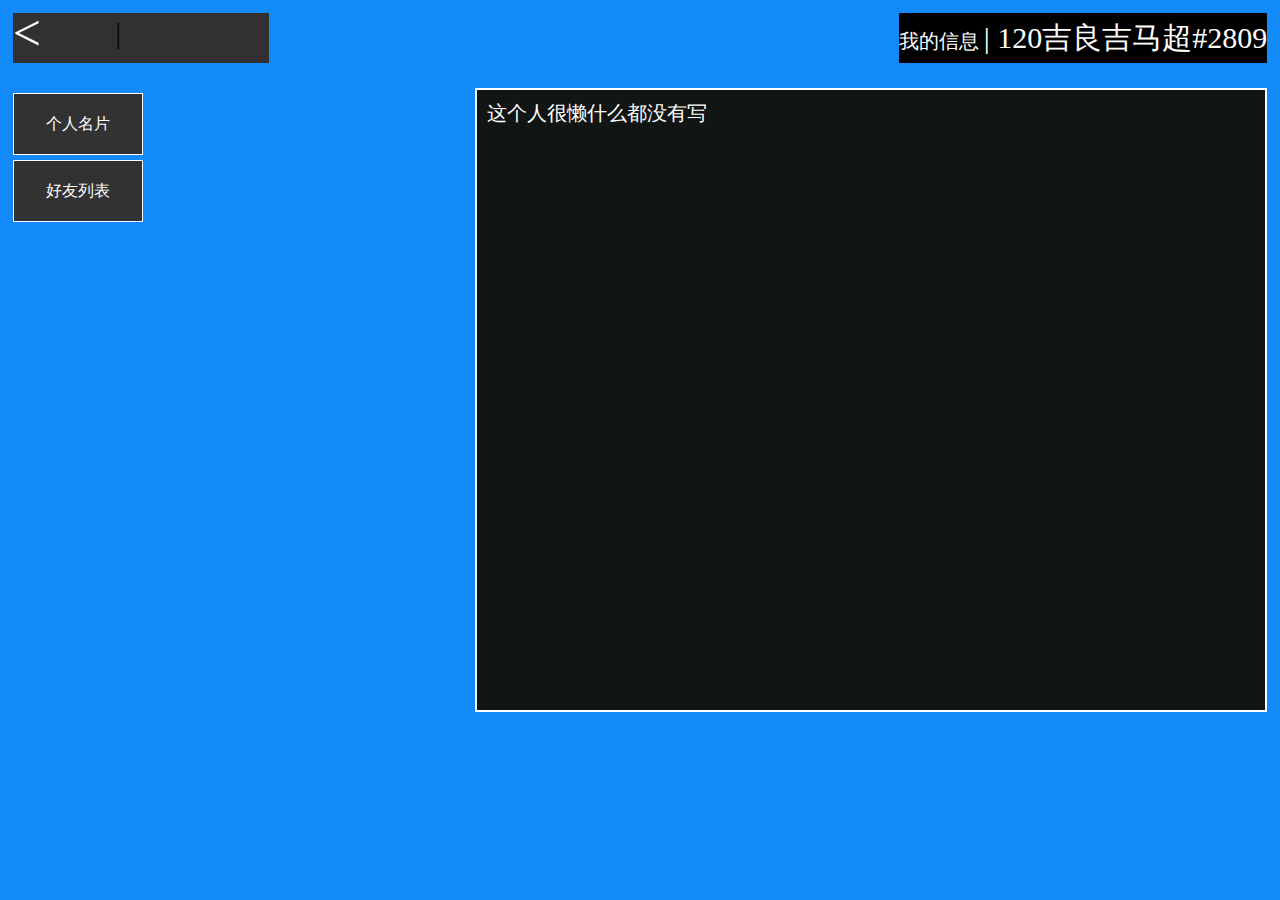
<file: 网页/好友.html>
<!DOCTYPE html>
<html>
	<head>
		<meta charset="utf-8">
		<title></title>
		<style>
			*{
				margin: 0;
				padding: 0;
			}
			.top{
				display: flex;
				justify-content: space-between;
			}
			.top .left{
				height: 50px;
				width: 20%;
				color: white;
				background-color: #313131;	
				margin: 1%;
				display: flex;
				lighting-color: 50px;
			}
			.top .left .fh{
				width: 40%;
				height: 100%;	
				font-size: 50px;
				line-height: 40px;
			}
			.top .left .zy{
				width: 60%;
				height: 100%;	
				font-size: 30px;
				color: #070707;
				line-height: 40px;
			}
			.top .right{
				margin: 1%;
				height: 50px;
				background-color: black;
				color: white;
				font-size: 20px;
				line-height: 50px;
			}
			.top .right span{
				font-size: 30px;
			}
			.botton{
				display: flex;	
				justify-content: space-between;
				width: 100%;
				height: 600px;
			}
			.botton ul{
				margin: 1%;
				width: 10%;
			}
			.botton ul li{
				list-style: none;
				width: 100%;
				height: 60px;
				background-color: #323232;
				border: 1px solid white;
				color: white;
				line-height: 60px;
				margin-top: 5px;
text-align: center;
			}
			.botton .bx{
				width: 60%;
				height:100%;
				padding: 10px;
				background-color: #111514;
				margin: 1%;
				color: white;
				font-size: 20px;
				border: 2px solid white;
			}
			body{
				background-color: #128afa;
			}
		</style>
	</head>
	<body>
		<div class="top">
			<div class="left">
				<div class="fh"><</div>
				<div class="zy">|</div>
			</div>
			<div class="right">我的信息 <span>| 120吉良吉马超#2809</span></div>
		</div>
		<div class="botton">
			<ul>
				<li onclick="grmp()">个人名片</li>
				<li onclick="hlyb()">好友列表</li>
			</ul>
			<div class="bx" id="tc">这个人很懒什么都没有写</div>
		</div>
		<script>
			let tc=document.getElementById('tc')
			let hytxt=[
				'这个人很懒什么都没有写',
				'这个人在这里没有好友QAQ'
			]
			function grmp(){
				tc.innerHTML=hytxt[0]
			}
			function hlyb(){
				tc.innerHTML=hytxt[1]
			}
		</script>
	</body>
</html>
</file>
